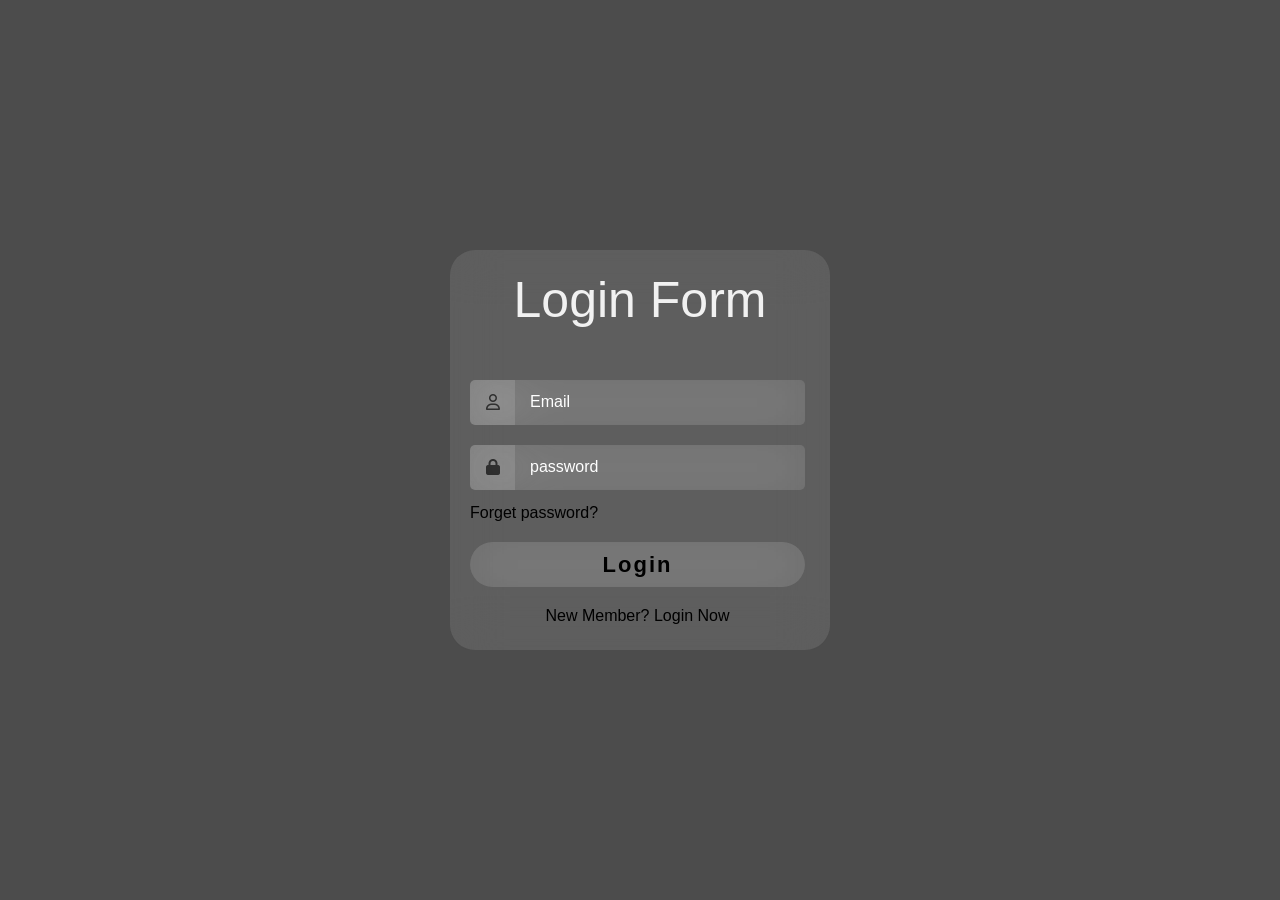
<file: Login-main/index.html>
<!DOCTYPE html>
<html lang="en">
<head>
    <meta charset="UTF-8">
    <meta name="viewport" content="width=device-width, initial-scale=1.0">
    <title>Document</title>
    <!-- Font Awosome -->
    <link rel="stylesheet" href="css/all.min.css">
    <!-- normaliztion css -->
    <link rel="stylesheet" href="css/normalize.css">
    <!-- Main css -->
     <link rel="stylesheet" href="css/tester.css">
</head>
<body>
    <div class="log">
        <div class="login">
            <div class="logo">Login Form</div>
            <form action="#">
                <div class="row">
                    <i class="fa-regular fa-user"></i>
                    <input type="Email" placeholder="Email" required>
                </div>
                <div class="row">
                    <i class="fa-solid fa-lock"></i>
                    <input type="password" placeholder="password" required>
                </div>
                <div class="pass"><a href="#">Forget password?</a></div>
                <div class="row sub">
                    <input type="submit" value="Login">
                </div>
                <div class="register">New Member?<a href="#"> Login Now</a></div>
            </form>
        </div>
    </div>
</body>
</html>
</file>
<file: Login-main/css/tester.css>
*{
    margin: 0;
    padding: 0;
    box-sizing: border-box;
}
body{
    background-image: url(https://worldaviationato.com/backend/wp-content/uploads/2-2-1024x538.jpg);
    background-size: cover;
    font-family: sans-serif;
    height: 100vh;
}
body::before{
    content: '';
    position: absolute;
    left: 0;
    top: 0;
    width: 100%;
    height: 100%;
    background-color: rgb(0 0 0/70%);
}
/* Start Login */
.log{
    height: 100%;
    display: grid;
    justify-content: center;
    align-items: center;
}
.log .login{
    width: 380px;
    border-radius: 25px;
    background-color: rgba(255, 255, 255, 0.1);
    backdrop-filter: blur(25px);
    position: relative;
}
.log .login .logo{
    line-height: 100px;
    text-align: center;
    font-size: 50px;
    color: #f1f1f1;
    border-radius: 25px 25px 0 0;
}
.log .login form{
    padding: 30px 25px 25px 20px;
}
.log .login form .row{
    height: 45px;
    width: 100%;
    margin-bottom: 20px;
    position: relative;
}
.log .login form .row input{
    height: 100%;
    width: 100%;
    padding-left: 60px;
    border-radius: 5px;
    outline: none;
    background-color: rgba(255, 255, 255, 0.1);
    backdrop-filter: blur(25px);
    border: none;
}
.log .login form .row ::placeholder{
    color:white
}
.log .login form .row i{
    position: absolute;
    width: 45px;
    height: 100%;
    background-color: rgba(255, 255, 255, 0.1);
    backdrop-filter: blur(25px);
    color: rgb(0, 0, 0);
    display: flex;
    justify-content: center;
    align-items: center;
    border-radius: 5px 0 0 5px;
}
.log .login form .pass{
    margin: -6px 0 20px 0;
}
.log .login form .pass a{
    text-decoration: none;
    font-size: 16px;
    font-weight: 400;
    color:black;
    transition: 0.7s;
}
.log .login form .pass a:hover{
    color: #f1f1f1;
}
.log .login form .sub input{
    padding-left: 0;
    font-size: 22px;
    color: black;
    border-radius: 25px;
    background-color: rgba(255, 255, 255, 0.1);
    backdrop-filter: blur(25px);
    letter-spacing: 2px;
    font-weight: 900;
    border: none;
    transition: 0.5s;
}
.log .login form .sub input:hover{
    color: white;
    border: 1px solid rgb(255, 255, 255);
}
.log .login .register{
    text-align: center;
    margin-top: 20px;
}
.log .login .register a{
    text-decoration: none;
    color: rgb(0, 0, 0);
    transition: 0.8s;
}
.log .login .register a:hover{
    color: #f1f1f1;
}
.log .login .row input:focus{
    border: 1px solid black;
    box-shadow: inset 0 0 2px 1px rgb(255, 255, 255);
}

/* End Login */
</file>
